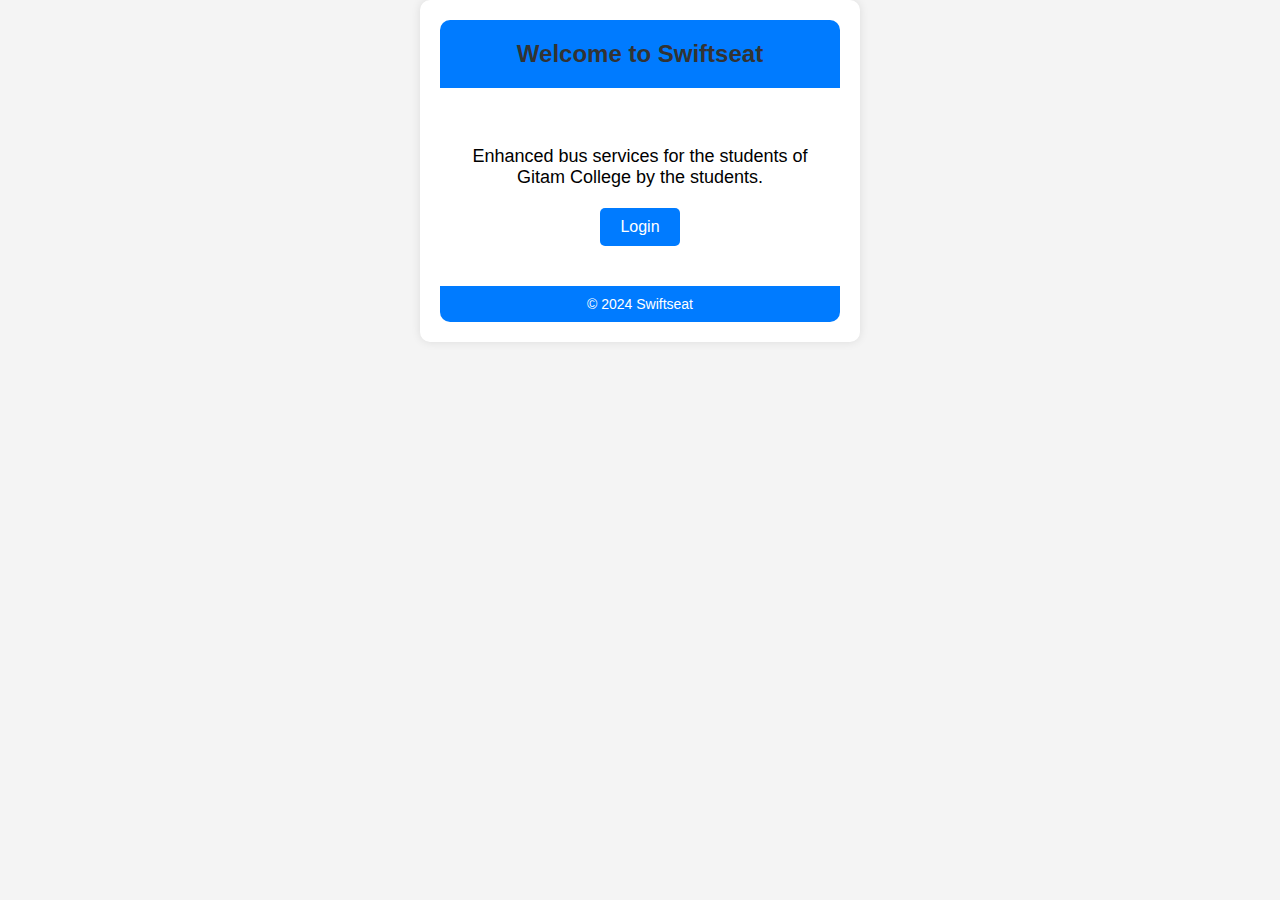
<file: swiftseat/index.html>
<!DOCTYPE html>
<html lang="en">
<head>
    <meta charset="UTF-8">
    <meta name="viewport" content="width=device-width, initial-scale=1.0">
    <title>Swiftseat - Home</title>
    <link rel="stylesheet" href="styles.css">
    <style>
        body {
            font-family: Arial, sans-serif;
            background-color: #f4f4f4;
            margin: 0;
            padding: 0;
        }

        .container {
            background-color: #fff;
            padding: 20px;
            border-radius: 10px;
            box-shadow: 0 0 10px rgba(0, 0, 0, 0.1);
            max-width: 400px;
            margin: auto;
            text-align: center;
        }

        header {
            background-color: #007bff;
            color: #fff;
            padding: 20px;
            border-top-left-radius: 10px;
            border-top-right-radius: 10px;
        }

        header h1 {
            margin: 0;
            font-size: 24px;
        }

        main {
            padding: 20px;
        }

        p {
            font-size: 18px;
            margin-bottom: 20px;
        }

        button {
            background-color: #007bff;
            color: #fff;
            padding: 10px 20px;
            border: none;
            border-radius: 5px;
            cursor: pointer;
            font-size: 16px;
            transition: background-color 0.3s ease;
        }

        button:hover {
            background-color: #0056b3;
        }

        footer {
            background-color: #007bff;
            color: #fff;
            padding: 10px;
            border-bottom-left-radius: 10px;
            border-bottom-right-radius: 10px;
        }

        footer p {
            margin: 0;
            font-size: 14px;
        }
    </style>
</head>
<body>
    <div class="container">
        <header>
            <h1>Welcome to Swiftseat</h1>
        </header>
        <main>
            <p>Enhanced bus services for the students of Gitam College by the students.</p>
            <button id="loginButton" class="button">Login</button>
        </main>
        <footer>
            <p>&copy; 2024 Swiftseat</p>
        </footer>
    </div>

    <script>
        document.getElementById("loginButton").addEventListener("click", function() {
            window.location.href = "login.html";
        });
    </script>
</body>
</html>
</file>
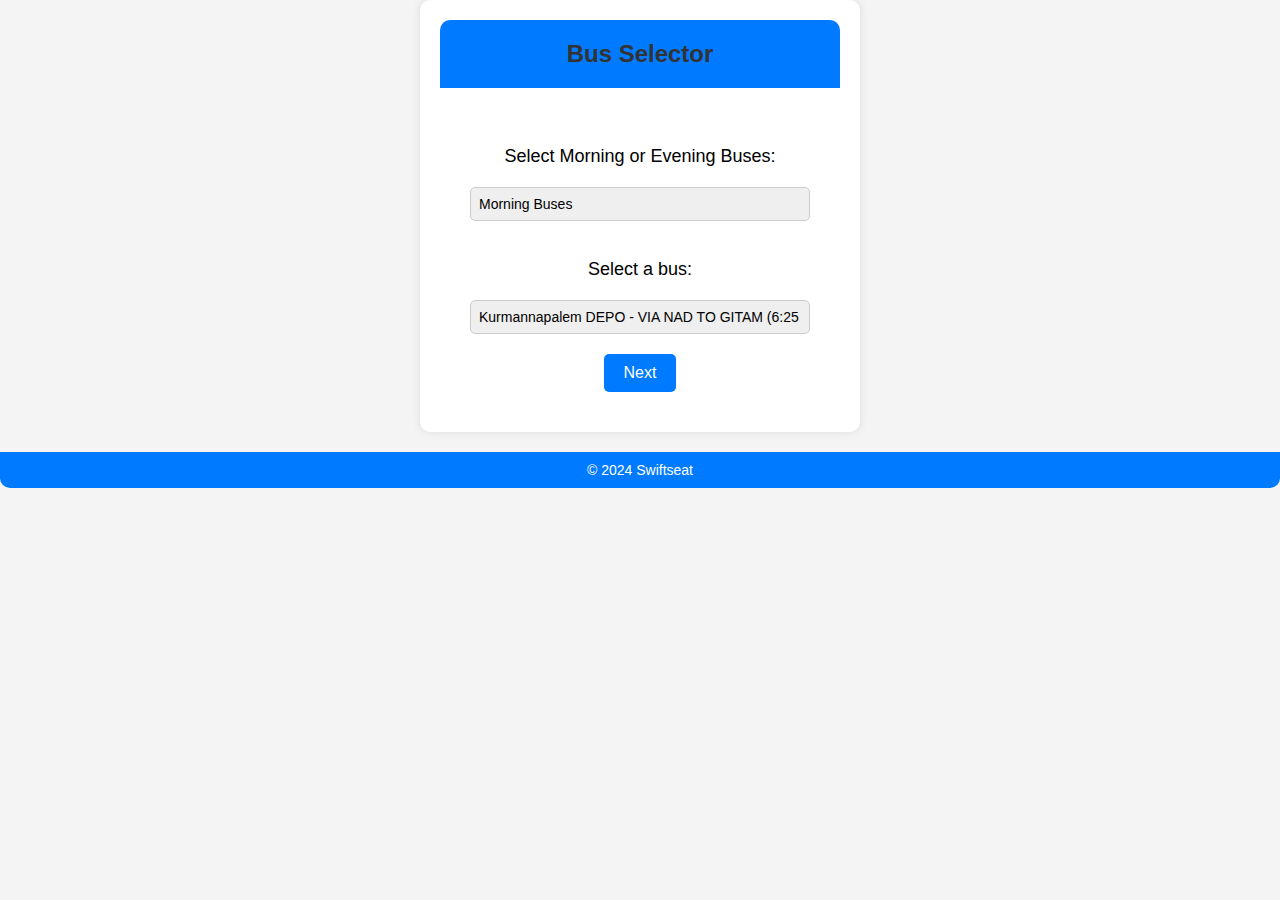
<file: swiftseat/busselector.html>
<!DOCTYPE html>
<html lang="en">
<head>
    <meta charset="UTF-8">
    <meta name="viewport" content="width=device-width, initial-scale=1.0">
    <title>Swiftseat - Bus Selector</title>
    <link rel="stylesheet" href="styles.css">
    <style>
        body {
            font-family: Arial, sans-serif;
            background-color: #f4f4f4;
            margin: 0;
            padding: 0;
        }

        .container {
            background-color: #fff;
            padding: 20px;
            border-radius: 10px;
            box-shadow: 0 0 10px rgba(0, 0, 0, 0.1);
            max-width: 400px;
            margin: auto;
            text-align: center;
        }

        header {
            background-color: #007bff;
            color: #fff;
            padding: 20px;
            border-top-left-radius: 10px;
            border-top-right-radius: 10px;
        }

        header h1 {
            margin: 0;
            font-size: 24px;
        }

        main {
            padding: 20px;
        }

        p {
            font-size: 18px;
            margin-bottom: 20px;
        }

        select {
            width: calc(100% - 20px);
            padding: 8px;
            margin-bottom: 20px;
            border: 1px solid #ccc;
            border-radius: 5px;
            font-size: 14px;
            appearance: none;
        }

        button {
            background-color: #007bff;
            color: #fff;
            padding: 10px 20px;
            border: none;
            border-radius: 5px;
            cursor: pointer;
            font-size: 16px;
            transition: background-color 0.3s ease;
        }

        button:hover {
            background-color: #0056b3;
        }

        footer {
            background-color: #007bff;
            color: #fff;
            padding: 10px;
            border-bottom-left-radius: 10px;
            border-bottom-right-radius: 10px;
        }

        footer p {
            margin: 0;
            font-size: 14px;
        }
    </style>
</head>
<body>
    <div class="container">
        <header>
            <h1>Bus Selector</h1>
        </header>
        <main>
            <p>Select Morning or Evening Buses:</p>
            <select id="busType">
                <option value="morning">Morning Buses</option>
                <option value="evening">Evening Buses</option>
            </select>
            <p>Select a bus:</p>
            <select name="bus" id="busSelector">
                <!-- Options will be dynamically added based on user selection -->
            </select>
            <button id="nextButton" class="button">Next</button>
        </main>
    </div>
    <footer>
        <p>&copy; 2024 Swiftseat</p>
    </footer>
    <script>
        document.addEventListener("DOMContentLoaded", function() {
            const busTypeSelector = document.getElementById("busType");
            const busSelector = document.getElementById("busSelector");
            const nextButton = document.getElementById("nextButton");

            // Function to populate the bus selector based on user selection
            function populateBusSelector(selectedType) {
                busSelector.innerHTML = ""; // Clear existing options
                const buses = selectedType === "morning" ? morningBuses : eveningBuses;
                buses.forEach(bus => {
                    const option = document.createElement("option");
                    option.value = bus.value;
                    option.textContent = bus.label;
                    busSelector.appendChild(option);
                });
            }

            // Define morning and evening buses
            const morningBuses = [
                { value: "Kurmannapalem_NAD", label: "Kurmannapalem DEPO - VIA NAD TO GITAM (6:25 AM - 7:50 AM)" },
                { value: "Kurmannapalem_SCINDIA", label: "Kurmannapalem DEPO - VIA SCINDIA TO GITAM (6:25 AM - 7:55 AM)" },
                { value: "Gajuwaka_Gajuwaka-1", label: "Gajuwaka DEPO - Gajuwaka-1 TO GITAM (6:40 AM - 7:50 AM)" },
                { value: "Gajuwaka_Gajuwaka-2", label: "Gajuwaka DEPO - Gajuwaka-2 TO GITAM (6:40 AM - 7:50 AM)" },
                { value: "Gajuwaka_SCINDIA", label: "Gajuwaka DEPO - VIA SCINDIA TO GITAM (6:40 AM - 7:55 AM)" },
                { value: "Pendurthi_Pendurthi-1", label: "Pendurthi DEPO - Pendurthi-1 TO GITAM (6:40 AM - 7:50 AM)" },
                { value: "Pendurthi_Pendurthi-2", label: "Pendurthi DEPO - Pendurthi-2 TO GITAM (6:45 AM - 7:50 AM)" },
                { value: "Pendurthi_Pendurthi-3", label: "Pendurthi DEPO - Pendurthi-3 TO GITAM (6:55 AM - 7:50 AM)" },
                { value: "Pendurthi_Pendurthi-4", label: "Pendurthi DEPO - Pendurthi-4 TO GITAM (6:55 AM - 7:50 AM)" },
                { value: "NAD_NAD-1", label: "NAD DEPO - NAD-1 TO GITAM (6:40 AM - 7:50 AM)" },
                { value: "NAD_NAD-2", label: "NAD DEPO - NAD-2 TO GITAM (6:45 AM - 7:50 AM)" },
                { value: "Birla_Birla", label: "Birla TO GITAM (6:45 AM - 7:55 AM)" },
                { value: "Gopalapatnam_Gopalapatnam-1", label: "Gopalapatnam DEPO - Gopalapatnam-1 TO GITAM (6:45 AM - 7:50 AM)" },
                { value: "Gopalapatnam_Gopalapatnam-2", label: "Gopalapatnam DEPO - Gopalapatnam-2 TO GITAM (6:45 AM - 7:50 AM)" },
                { value: "Waltair_Railway-1", label: "Waltair DEPO - Railway station-1 TO GITAM (7:00 AM - 7:50 AM)" },
                { value: "Waltair_Railway-2", label: "Waltair DEPO - Railway station-2 TO GITAM (7:00 AM - 7:50 AM)" },
                { value: "Waltair_Railway-3", label: "Waltair DEPO - Railway station-3 TO GITAM (7:00 AM - 7:50 AM)" },
                { value: "Jagadamba_Jagadamba", label: "Jagadamba TO GITAM (7:10 AM - 7:50 AM)" },
                { value: "CBS_CBS", label: "CBS TO GITAM (7:10 AM - 7:50 AM)" },
                { value: "RTC_Complex", label: "RTC Complex to GITAM (7:05 AM - 7:50 AM)" }
            ];

            const eveningBuses = [
                { value: "Kurmannapalem_NAD", label: "FROM GITAM - Kurmannapalem DEPO - VIA NAD (5:15 PM - 6:45 PM)" },
                { value: "Kurmannapalem_SCINDIA", label: "FROM GITAM - Kurmannapalem DEPO - VIA SCINDIA (5:15 PM - 6:50 PM)" },
                { value: "Gajuwaka_Gajuwaka-1", label: "FROM GITAM - Gajuwaka DEPO - Gajuwaka-1 (4:15 PM - 5:35 PM)" },
                { value: "Gajuwaka_Gajuwaka-2", label: "FROM GITAM - Gajuwaka DEPO - Gajuwaka-2 (5:15 PM - 6:00 PM)" },
                { value: "Gajuwaka_SCINDIA", label: "FROM GITAM - Gajuwaka DEPO - VIA SCINDIA (4:15 PM - 6:50 PM)" },
                { value: "Pendurthi_Pendurthi-1", label: "FROM GITAM - Pendurthi DEPO - Pendurthi-1 (5:15 PM - 6:20 PM)" },
                { value: "Pendurthi_Pendurthi-2", label: "FROM GITAM - Pendurthi DEPO - Pendurthi-2 (4:15 PM - 5:20 PM)" },
                { value: "Pendurthi_Pendurthi-3", label: "FROM GITAM - Pendurthi DEPO - Pendurthi-3 (5:15 PM - 6:20 PM)" },
                { value: "Pendurthi_Pendurthi-4", label: "FROM GITAM - Pendurthi DEPO - Pendurthi-4 (4:15 PM - 5:20 PM)" },
                { value: "NAD_NAD-1", label: "FROM GITAM - NAD DEPO - NAD-1 (4:15 PM - 5:25 PM)" },
                { value: "NAD_NAD-2", label: "FROM GITAM - NAD DEPO - NAD-2 (5:15 PM - 6:25 PM)" },
                { value: "Birla_Birla", label: "FROM GITAM - Birla (5:15 PM - 6:25 PM)" },
                { value: "Gopalapatnam_Gopalapatnam-1", label: "FROM GITAM - Gopalapatnam DEPO - Gopalapatnam-1 (4:15 PM - 5:20 PM)" },
                { value: "Gopalapatnam_Gopalapatnam-2", label: "FROM GITAM - Gopalapatnam DEPO - Gopalapatnam-2 (5:15 PM - 6:20 PM)" },
                { value: "Waltair_Railway-1", label: "FROM GITAM - Waltair DEPO - Railway station-1 (4:15 PM - 5:00 PM)" },
                { value: "Waltair_Railway-2", label: "FROM GITAM - Waltair DEPO - Railway station-2 (5:15 PM - 6:00 PM)" },
                { value: "Waltair_Railway-3", label: "FROM GITAM - Waltair DEPO - Railway station-3 (5:15 PM - 6:00 PM)" },
                { value: "Jagadamba_Jagadamba", label: "FROM GITAM - Jagadamba (5:15 PM - 5:45 PM)" },
                { value: "CBS_CBS", label: "FROM GITAM - CBS (4:15 PM - 6:00 PM)" },
                { value: "RTC_Complex", label: "FROM GITAM - RTC Complex to GITAM (5:15 PM - 6:00 PM)" }
            ];

            // Populate bus selector based on initial selection
            populateBusSelector(busTypeSelector.value);

            // Event listener for bus type selection change
            busTypeSelector.addEventListener("change", function() {
                const selectedType = busTypeSelector.value;
                populateBusSelector(selectedType);
            });

            // Event listener for Next button click
            nextButton.addEventListener("click", function() {
                const selectedBus = busSelector.value
                // Redirect to the next page based on the selected bus
                window.location.href = "seatselector.html?bus=" + encodeURIComponent(selectedBus);
            });
        });
    </script>
</body>
</html>
</file>
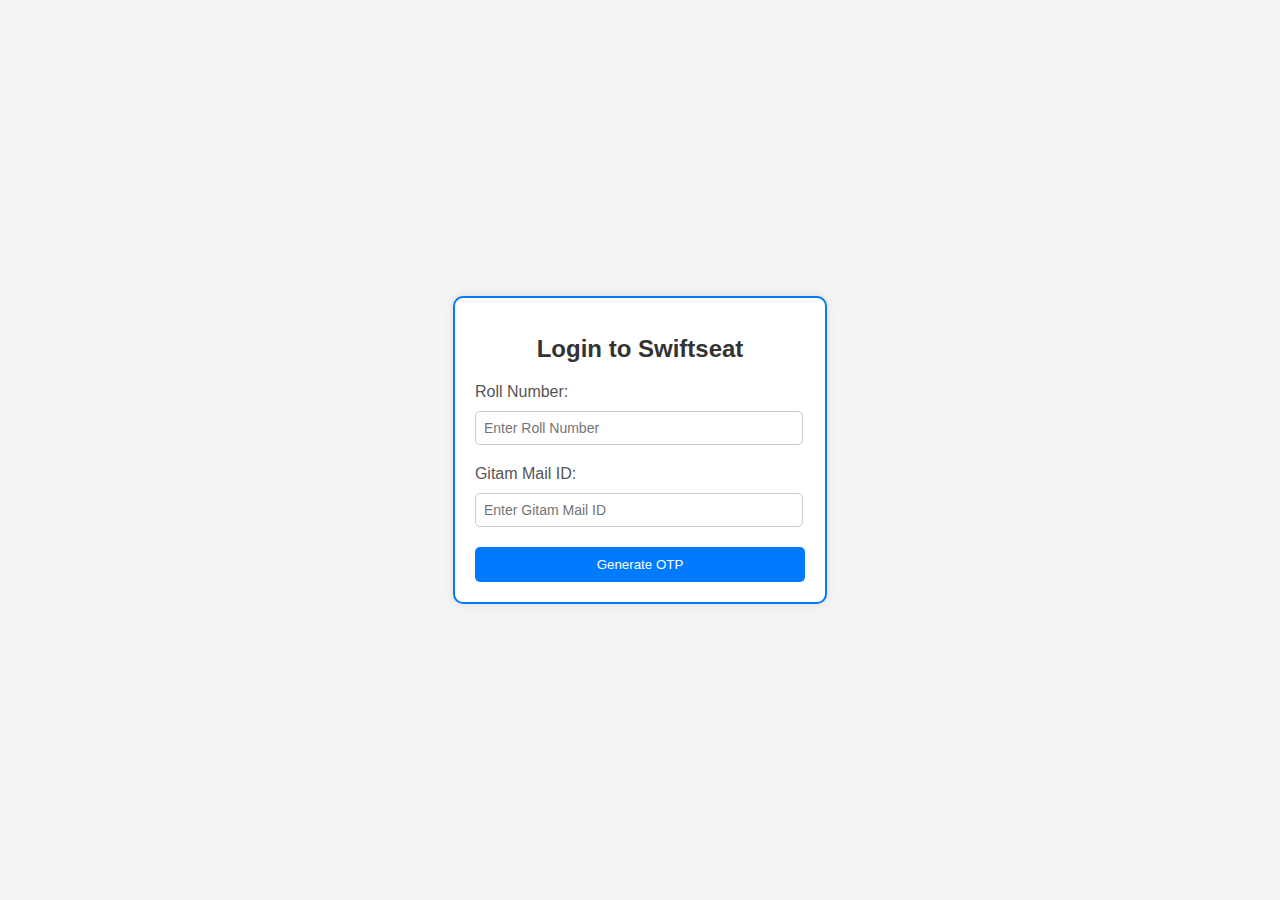
<file: swiftseat/login.html>
<!DOCTYPE html>
<html lang="en">
<head>
    <meta charset="UTF-8">
    <meta name="viewport" content="width=device-width, initial-scale=1.0">
    <title>Login</title>
    <link rel="stylesheet" href="styles.css">
    <style>
        body {
            font-family: Arial, sans-serif;
            background-color: #f4f4f4;
            margin: 0;
            padding: 0;
            display: flex;
            justify-content: center;
            align-items: center;
            height: 100vh;
        }

        .container {
            background-color: #fff;
            padding: 20px;
            border-radius: 10px;
            box-shadow: 0 0 10px rgba(0, 0, 0, 0.1);
            max-width: 400px;
            margin: auto;
            position: relative; /* Added */
        }

        .ticket:before {
            content: '';
            position: absolute;
            top: 0;
            left: 50%;
            transform: translateX(-50%);
            width: 0;
            height: 0;
            border-style: solid;
            border-width: 20px 10px 0 10px;
            border-color: #fff transparent transparent transparent;
        }

        h1 {
            text-align: center;
            color: #333;
            margin-bottom: 20px;
        }

        label {
            display: block;
            margin-bottom: 10px;
            color: #555;
        }

        input[type="text"],
        input[type="email"],
        input[type="password"] {
            width: calc(100% - 20px);
            padding: 8px;
            margin-bottom: 20px;
            border: 1px solid #ccc;
            border-radius: 5px;
            font-size: 14px;
        }

        button[type="submit"] {
            background-color: #007bff;
            color: #fff;
            padding: 10px 20px;
            border: none;
            border-radius: 5px;
            cursor: pointer;
            width: 100%;
        }

        button[type="submit"]:hover {
            background-color: #0056b3;
        }

        #otpSection {
            display: none;
        }
    </style>
</head>
<body>
    <div class="container ticket">
        <h1>Login to Swiftseat</h1>
        <form id="loginForm" onsubmit="return generateOTP()">
            <label for="rollNumber">Roll Number:</label>
            <input type="text" id="rollNumber" name="rollNumber" placeholder="Enter Roll Number" required>
            <label for="gitamMail">Gitam Mail ID:</label>
            <input type="email" id="gitamMail" name="gitamMail" placeholder="Enter Gitam Mail ID" required>
            <button type="submit">Generate OTP</button>
        </form>
        <div id="otpSection">
            <label for="otp">One-Time Password (OTP):</label>
            <input type="text" id="otp" name="otp" required>
            <button onclick="verifyOTP()">Verify OTP</button>
        </div>
    </div>
    <script>
        function generateOTP() {
            var randomOTP = Math.floor(1000 + Math.random() * 9000);
            document.getElementById("otpSection").style.display = "block";
            document.getElementById("otp").value = randomOTP;
            return false;
        }

        function verifyOTP() {
            var rollNumber = document.getElementById("rollNumber").value;
            var gitamMail = document.getElementById("gitamMail").value;
            var enteredOTP = document.getElementById("otp").value;
            var randomOTP = document.getElementById("otp").value;
            var enteredOTP = prompt("Enter the OTP sent to your email:");
            if (enteredOTP === randomOTP.toString()) {
                alert("Verification successful. Redirecting to bus selector page.");
                window.location.href = "busselector.html?rollNumber=" + rollNumber + "&gitamMail=" + gitamMail;
                return false;
            } else {
                alert("Incorrect OTP. Please try again.");
                window.location.href = "login.html";
                return false;
            }
        }
    </script>
</body>
</html>
</file>
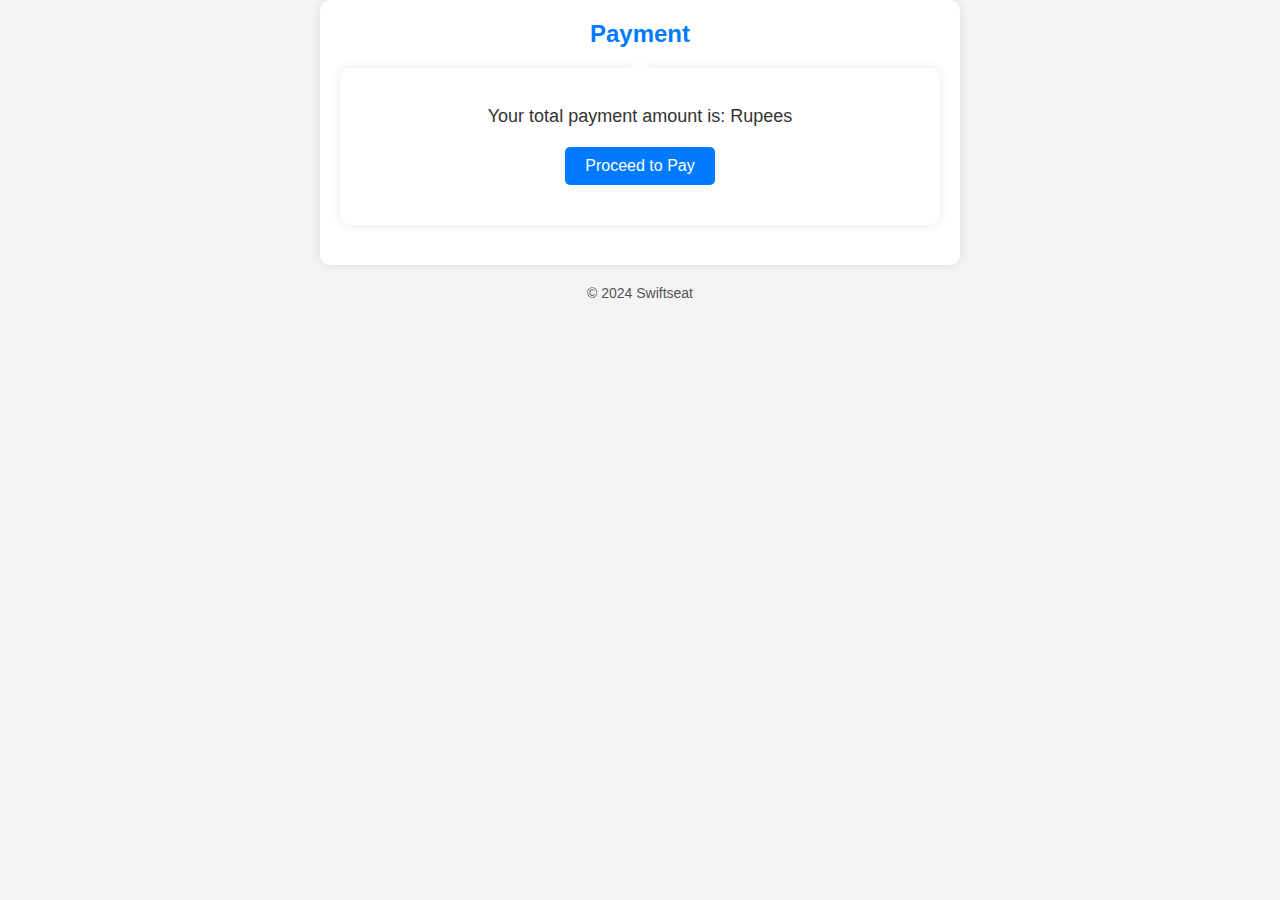
<file: swiftseat/payment.html>
<!DOCTYPE html>
<html lang="en">
<head>
    <meta charset="UTF-8">
    <meta name="viewport" content="width=device-width, initial-scale=1.0">
    <title>Swiftseat - Payment</title>
    <link rel="stylesheet" href="styles.css">
    <style>
        body {
            font-family: Arial, sans-serif;
            background-color: #f4f4f4;
            margin: 0;
            padding: 0;
        }

        .container {
            max-width: 600px;
            margin: auto;
            padding: 20px;
            background-color: #fff;
            border-radius: 10px;
            box-shadow: 0 0 10px rgba(0, 0, 0, 0.1);
            position: relative;
        }

        header {
            text-align: center;
            margin-bottom: 20px;
        }

        h1 {
            margin: 0;
            font-size: 24px;
            color: #007bff;
        }

        main {
            text-align: center;
        }

        p {
            margin-bottom: 20px;
            font-size: 18px;
            color: #333;
        }

        #totalAmount {
            font-weight: bold;
        }

        .button {
            background-color: #007bff;
            color: #fff;
            padding: 10px 20px;
            border: none;
            border-radius: 5px;
            cursor: pointer;
            font-size: 16px;
            transition: background-color 0.3s ease;
            display: block;
            margin: 20px auto;
        }

        .button:hover {
            background-color: #0056b3;
        }

        #ticket {
            background-color: #fff;
            padding: 20px;
            border-radius: 10px;
            box-shadow: 0 0 10px rgba(0, 0, 0, 0.1);
            margin-bottom: 20px;
            position: relative;
        }

        #ticket:before {
            content: '';
            position: absolute;
            top: -10px;
            left: 50%;
            transform: translateX(-50%);
            width: 0;
            height: 0;
            border-style: solid;
            border-width: 0 10px 10px 10px;
            border-color: transparent transparent #fff transparent;
        }

        footer {
            margin-top: 20px;
            text-align: center;
        }

        footer p {
            margin: 0;
            font-size: 14px;
            color: #555;
        }
    </style>
</head>
<body>
    <div class="container">
        <header>
            <h1>Payment</h1>
        </header>
        <main>
            <div id="ticket">
                <p>Your total payment amount is: <span id="totalAmount">0</span> Rupees</p>
                <button id="paymentButton" class="button">Proceed to Pay</button>
            </div>
            <div id="loading" style="display: none;">
                <p>Loading...</p>
            </div>
            <div id="paymentOptions" style="display: none;">
                <p>Select UPI App:</p>
                <button id="gpayButton" class="button">GPay</button>
                <button id="paytmButton" class="button">Paytm</button>
                <button id="phonepeButton" class="button">PhonePe</button>
            </div>
        </main>
    </div>
    <footer>
        <p>&copy; 2024 Swiftseat</p>
    </footer>
    <script>
        document.addEventListener("DOMContentLoaded", function() {
            const totalAmount = new URLSearchParams(window.location.search).get('total');
            document.getElementById('totalAmount').textContent = totalAmount;

            const paymentButton = document.getElementById('paymentButton');
            const loadingDiv = document.getElementById('loading');
            const paymentOptionsDiv = document.getElementById('paymentOptions');

            paymentButton.addEventListener('click', function() {
                paymentButton.style.display = 'none';
                loadingDiv.style.display = 'block';
                setTimeout(function() {
                    loadingDiv.style.display = 'none';
                    paymentOptionsDiv.style.display = 'block';
                }, 2000); // Simulate loading time of 2 seconds
            });

            // Function to simulate successful payment and redirect to payment successful page
            function simulatePaymentSuccess() {
                alert('Payment Successful');
                window.location.href = 'paymentsuccess.html';
            }

            // Event listeners for UPI app buttons to simulate payment success
            document.getElementById('gpayButton').addEventListener('click', simulatePaymentSuccess);
            document.getElementById('paytmButton').addEventListener('click', simulatePaymentSuccess);
            document.getElementById('phonepeButton').addEventListener('click', simulatePaymentSuccess);
        });
    </script>
</body>
</html>
</file>
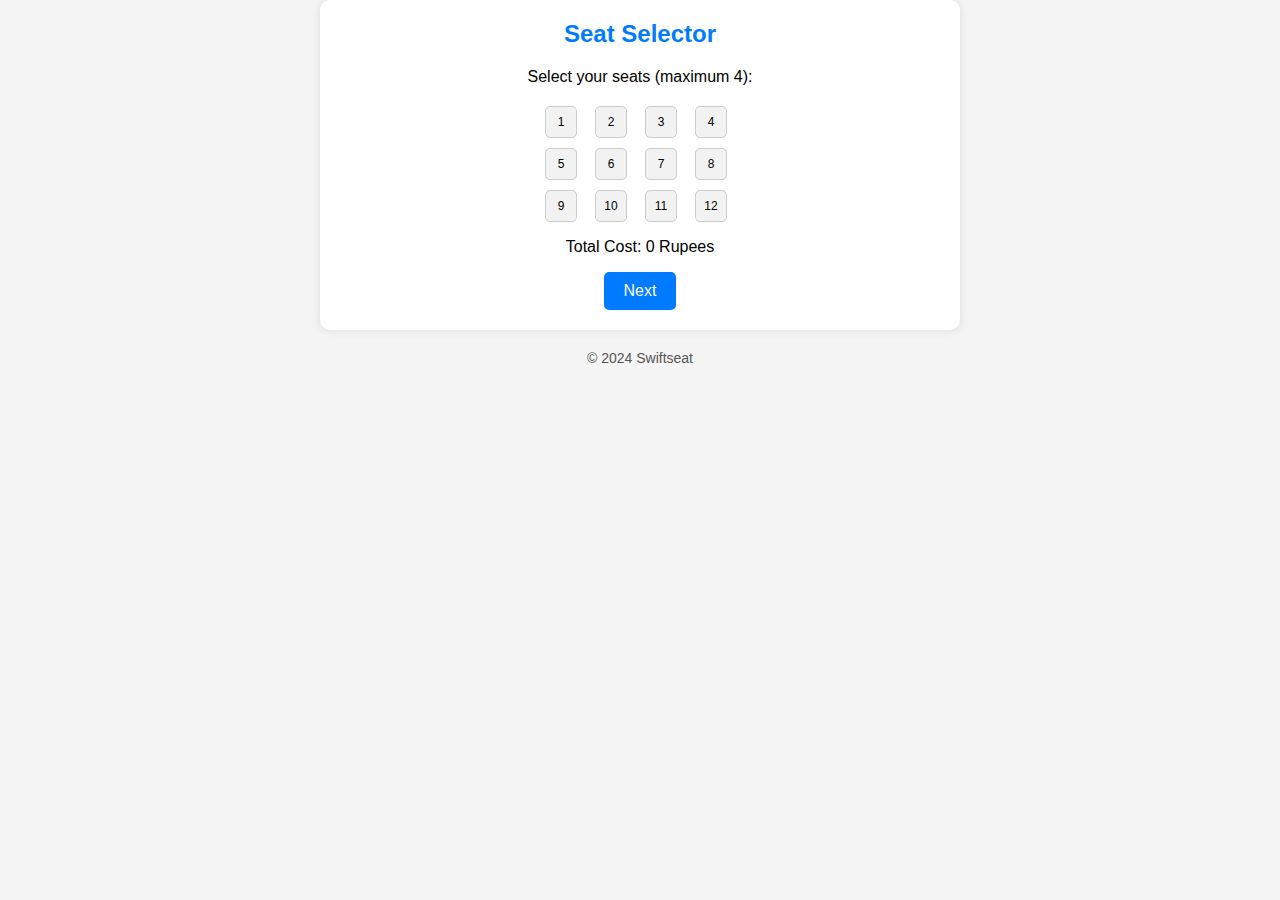
<file: swiftseat/seatselector.html>
<!DOCTYPE html>
<html lang="en">
<head>
    <meta charset="UTF-8">
    <meta name="viewport" content="width=device-width, initial-scale=1.0">
    <title>Swiftseat - Seat Selector</title>
    <link rel="stylesheet" href="styles.css">
    <style>
        body {
            font-family: Arial, sans-serif;
            background-color: #f4f4f4;
            margin: 0;
            padding: 0;
        }

        .container {
            max-width: 600px;
            margin: auto;
            padding: 20px;
            background-color: #fff;
            border-radius: 10px;
            box-shadow: 0 0 10px rgba(0, 0, 0, 0.1);
        }

        header {
            text-align: center;
            margin-bottom: 20px;
        }

        h1 {
            margin: 0;
            font-size: 24px;
            color: #007bff;
        }

        main {
            text-align: center;
        }

        .bus-layout {
            display: grid;
            grid-template-columns: repeat(4, 40px);
            grid-gap: 10px;
            justify-content: center;
            align-items: center;
            margin-top: 20px;
        }

        .seat {
            width: 30px;
            height: 30px;
            background-color: #f2f2f2;
            border: 1px solid #ccc;
            cursor: pointer;
            display: flex;
            align-items: center;
            justify-content: center;
            font-size: 12px;
            transition: background-color 0.3s ease;
            border-radius: 5px;
        }

        .seat.selected {
            background-color: #4caf50;
            color: #fff;
        }

        footer {
            margin-top: 20px;
            text-align: center;
        }

        footer p {
            margin: 0;
            font-size: 14px;
            color: #555;
        }

        .button {
            background-color: #007bff;
            color: #fff;
            padding: 10px 20px;
            border: none;
            border-radius: 5px;
            cursor: pointer;
            font-size: 16px;
            transition: background-color 0.3s ease;
            text-decoration: none;
        }

        .button:hover {
            background-color: #0056b3;
        }

        .message {
            color: red;
            margin-top: 10px;
        }
    </style>
</head>
<body>
    <div class="container">
        <header>
            <h1>Seat Selector</h1>
        </header>
        <main>
            <p>Select your seats (maximum 4):</p>
            <div class="bus-layout">
                <div class="seat" id="seat1">1</div>
                <div class="seat" id="seat2">2</div>
                <div class="seat" id="seat3">3</div>
                <div class="seat" id="seat4">4</div>
                <div class="seat" id="seat5">5</div>
                <div class="seat" id="seat6">6</div>
                <div class="seat" id="seat7">7</div>
                <div class="seat" id="seat8">8</div>
                <div class="seat" id="seat9">9</div>
                <div class="seat" id="seat10">10</div>
                <div class="seat" id="seat11">11</div>
                <div class="seat" id="seat12">12</div>
            </div>
            <p>Total Cost: <span id="totalCost">0</span> Rupees</p>
            <div id="message" class="message"></div>
            <button id="nextButton" class="button">Next</button>
        </main>
    </div>
    <footer>
        <p>&copy; 2024 Swiftseat</p>
    </footer>
    <script>
        document.addEventListener("DOMContentLoaded", function() {
            const seats = document.querySelectorAll('.seat');
            const nextButton = document.getElementById('nextButton');
            const totalCostDisplay = document.getElementById('totalCost');
            const message = document.getElementById('message');
            let totalCost = 0;
            let selectedSeats = [];

            // Function to toggle seat selection and update total cost
            function toggleSeatSelection(seat) {
                if (selectedSeats.length >= 4 && !seat.classList.contains('selected')) {
                    message.textContent = 'You can only select up to 4 seats.';
                    return;
                }
                seat.classList.toggle('selected');
                totalCost += seat.classList.contains('selected') ? 5 : -5;
                totalCostDisplay.textContent = totalCost;
                message.textContent = '';
                updateSelectedSeats();
            }

            // Function to update selected seats array
            function updateSelectedSeats() {
                selectedSeats = [];
                seats.forEach(seat => {
                    if (seat.classList.contains('selected')) {
                        selectedSeats.push(seat.id);
                    }
                });
            }

            // Event listener for seat selection
            seats.forEach(seat => {
                seat.addEventListener('click', () => {
                    toggleSeatSelection(seat);
                });
            });

            // Event listener for Next button click
            nextButton.addEventListener('click', () => {
                // Redirect to payment page with total cost and selected seats
                window.location.href = 'payment.html?seats=' + selectedSeats.join(',') + '&total=' + totalCost;
            });
        });
    </script>
</body>
</html>
</file>
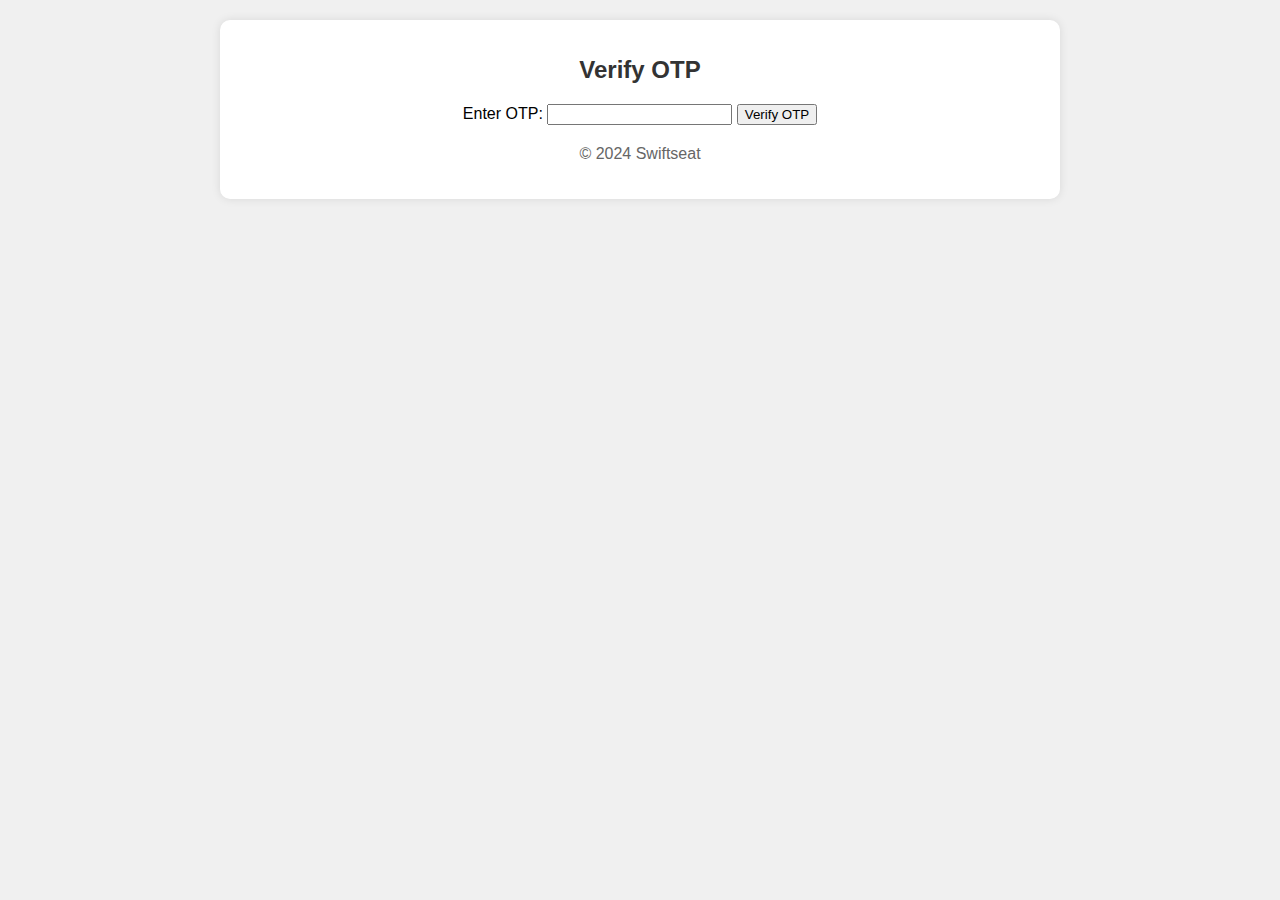
<file: swiftseat/verifyotp.html>
<!DOCTYPE html>
<html lang="en">
<head>
    <meta charset="UTF-8">
    <meta name="viewport" content="width=device-width, initial-scale=1.0">
    <title>Verify OTP</title>
    <link rel="stylesheet" href="styles.css">
</head>
<body>
    <div class="container">
        <header>
            <h1>Verify OTP</h1>
        </header>
        <main>
            <form id="verifyOTPForm" onsubmit="return verifyOTP()">
                <label for="otp">Enter OTP:</label>
                <input type="text" id="otp" name="otp" required>
                <button type="submit">Verify OTP</button>
            </form>
        </main>
        <footer>
            <p>&copy; 2024 Swiftseat</p>
        </footer>
    </div>

    <script>
        function verifyOTP() {
            // Retrieve the generated OTP from the previous page
            var randomOTP = /* Retrieve the generated OTP from the previous page */;
            var enteredOTP = document.getElementById("otp").value;
            
            if (enteredOTP === randomOTP.toString()) {
                alert("OTP verified. Redirecting to bus selector page.");
                // Redirect to the bus selector page
                window.location.href = "busselector.html";
                return false; // Prevent form submission
            } else {
                alert("Invalid OTP. Please try again.");
                // Redirect back to the login page
                window.location.href = "login.html";
                return false; // Prevent form submission
            }
        }
    </script>
</body>
</html>
</file>
<file: swiftseat/styles.css>
/* styles.css */

/* Global Styles */
body {
    font-family: Arial, sans-serif;
    margin: 0;
    padding: 0;
    background-color: #f0f0f0;
}

.container {
    max-width: 800px;
    margin: 20px auto;
    padding: 20px;
    background-color: #fff;
    border-radius: 10px;
    box-shadow: 0 0 10px rgba(0, 0, 0, 0.1);
}

header {
    text-align: center;
    margin-bottom: 20px;
}

h1 {
    font-size: 24px;
    color: #333;
}

nav ul {
    list-style-type: none;
    padding: 0;
    text-align: center;
}

nav ul li {
    display: inline;
    margin-right: 20px;
}

nav ul li a {
    text-decoration: none;
    color: #333;
    font-weight: bold;
    transition: color 0.3s ease;
}

nav ul li a:hover {
    color: #007bff;
}

main {
    text-align: center;
}

/* Button Styles */
.button {
    display: inline-block;
    padding: 10px 20px;
    background-color: #007bff;
    color: #fff;
    border: none;
    border-radius: 5px;
    cursor: pointer;
    transition: background-color 0.3s ease;
}

.button:hover {
    background-color: #0056b3;
}

/* Form Styles */
.form-group {
    margin-bottom: 20px;
}

.form-group label {
    display: block;
    font-weight: bold;
}

.form-group input[type="text"],
.form-group input[type="number"],
.form-group select {
    width: 100%;
    padding: 10px;
    border: 1px solid #ccc;
    border-radius: 5px;
    box-sizing: border-box;
}

.form-group select {
    appearance: none;
    -webkit-appearance: none;
    -moz-appearance: none;
    background-image: url("data:image/svg+xml,%3Csvg xmlns='http://www.w3.org/2000/svg' width='12' height='12' viewBox='0 0 24 24'%3E%3Cpath d='M7.41 8.59L12 13.17l4.59-4.58L18 10l-6 6-6-6 1.41-1.41z'/%3E%3C/svg%3E");
    background-repeat: no-repeat;
    background-position: right 10px center;
}

/* Ticket Styles */
.ticket {
    padding: 20px;
    background-color: #fff;
    border: 2px solid #007bff;
    border-radius: 10px;
    box-shadow: 0 0 10px rgba(0, 0, 0, 0.1);
}

.ticket-info {
    margin-bottom: 20px;
}

.ticket-info p {
    margin: 5px 0;
}

/* Footer Styles */
footer {
    margin-top: 20px;
    text-align: center;
    color: #666;
}
</file>
